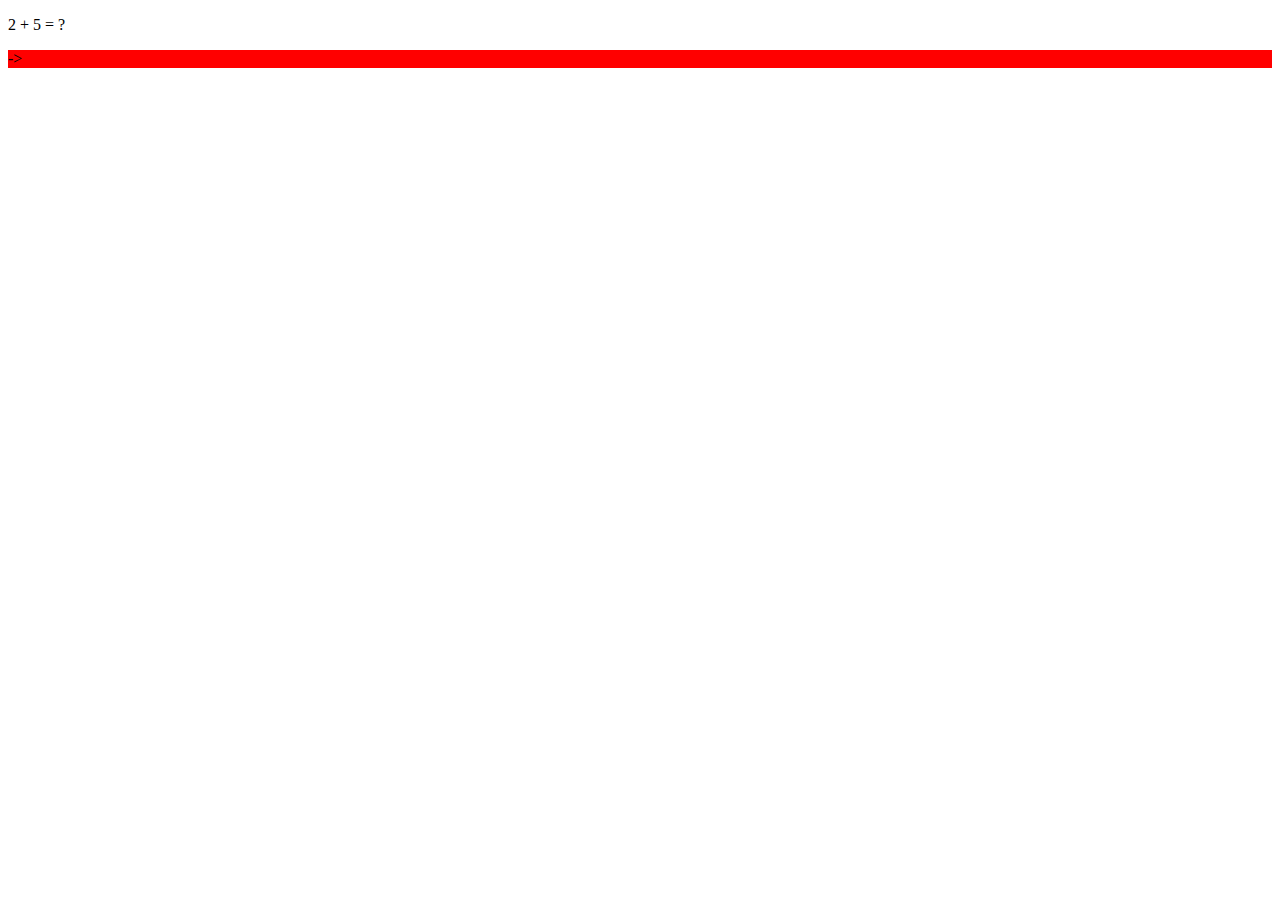
<file: index.html>
<!DOCTYPE html>
<html lang="en">
<head>
    <meta charset="UTF-8">
    <meta http-equiv="X-UA-Compatible" content="IE=edge">
    <meta name="viewport" content="width=device-width, initial-scale=1.0">
    <title>Flex</title>
    <link rel="stylesheet" href="s.css">
</head>
<body>
    <section class="conteneur">
        <p>2 + 5 = ?</p>
        <div class="arrow">-></div>
        <p class="ans">2 + 5 = 7</p>
    </section>
</body>
</html>
</file>
<file: s.css>
.conteneur :not(.ans) {
    display:flex;
    flex-direction:row;
}

.ans{
    display:none;
}

div.arrow:hover p.ans{
    display:block;
    position:relative;
}



.arrow {
    background:red;
}
</file>
